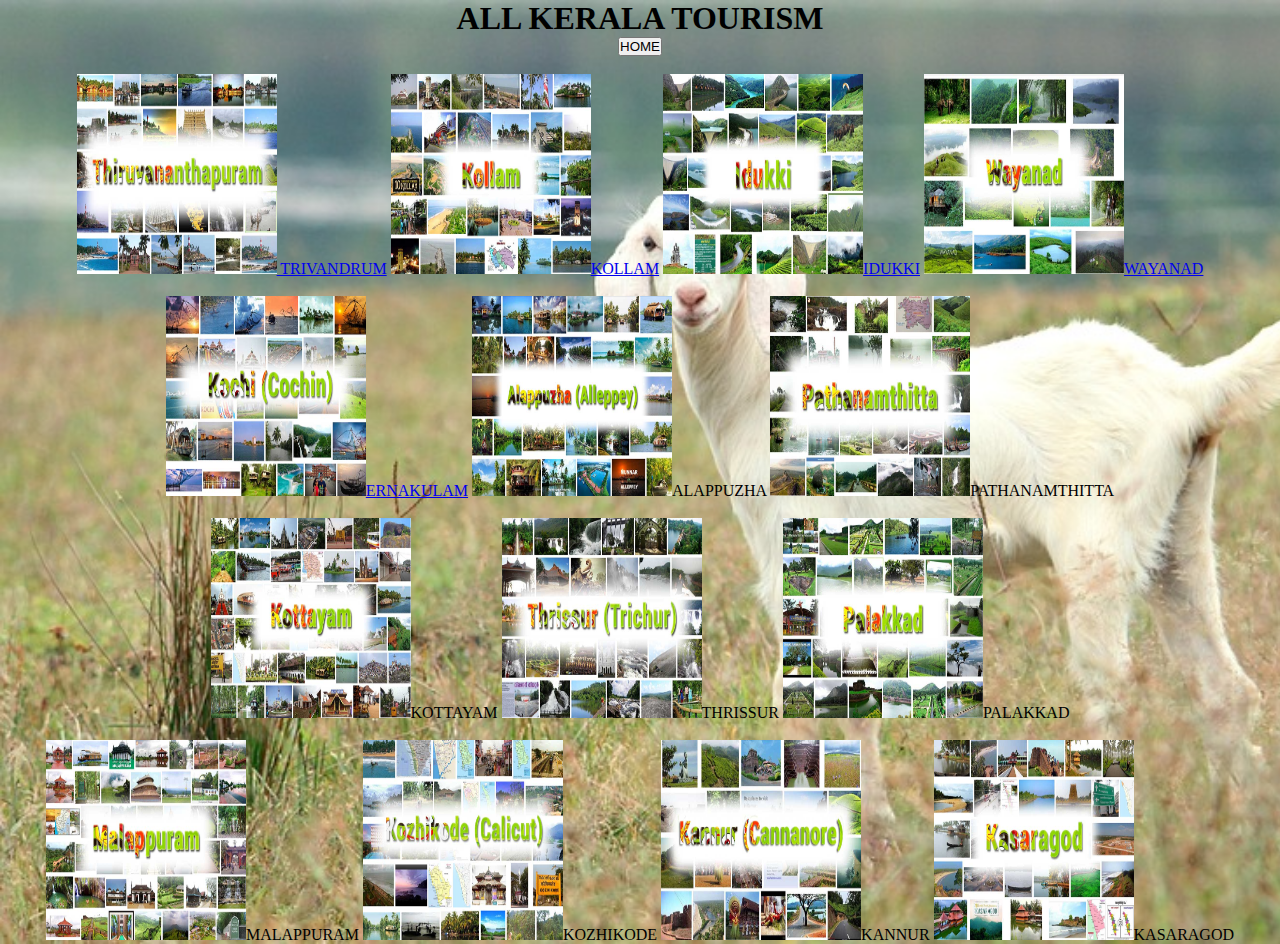
<file: district.html>
<!DOCTYPE html>
<html lang="en">
<head>
    <meta charset="UTF-8">
    <meta http-equiv="X-UA-Compatible" content="IE=edge">
    <meta name="viewport" content="width=device-width, initial-scale=1.0">
    <title>Districts</title>
    <link rel="stylesheet" href="district.css">
</head>
<body>
    <CEnter><h1>ALL KERALA TOURISM</h1></CEnter>
    <center><a href="index.html"><button>HOME</button></a></center><br>
    <center>
        <img height="200" width="200"  src="thiruvananthapuram1.jpg" alt=""><a href="tvm.html"> TRIVANDRUM</a>
        <img height="200" width="200" src="kollam1.jpg" alt=""><a href="kollam.html">KOLLAM</a>
        <img height="200" width="200" src="idukki1.jpg" alt=""><a href="idukki.html">IDUKKI</a>
        <img height="200" width="200" src="Wayanad1.jpg" alt=""><a href="wayanad.html">WAYANAD</a><br><br>
        <img height="200" width="200" src="Kochi1.jpg" alt=""><a href="ekm.html">ERNAKULAM</a>
        <img height="200" width="200" src="alappuzha1.jpg" alt="">ALAPPUZHA
        <img height="200" width="200" src="Pathanamthitta1.jpg" alt="">PATHANAMTHITTA<br><br>
        <img height="200" width="200" src="kottayam1.jpg" alt="">KOTTAYAM
        <img height="200" width="200" src="Thrissur1.jpg" alt="">THRISSUR
        <img height="200" width="200" src="palakkad1.jpg" alt="">PALAKKAD<br><br>
        <img height="200" width="200" src="malappuram1.jpg" alt="">MALAPPURAM
        <img height="200" width="200" src="KOZHIKODE1.jpg" alt="">KOZHIKODE
        <img height="200" width="200" src="Kannur1.jpg" alt="">KANNUR
        <img height="200" width="200" src="kasaragod1.jpg" alt="">KASARAGOD
        
        
    </center>
</body>
</html>
</file>
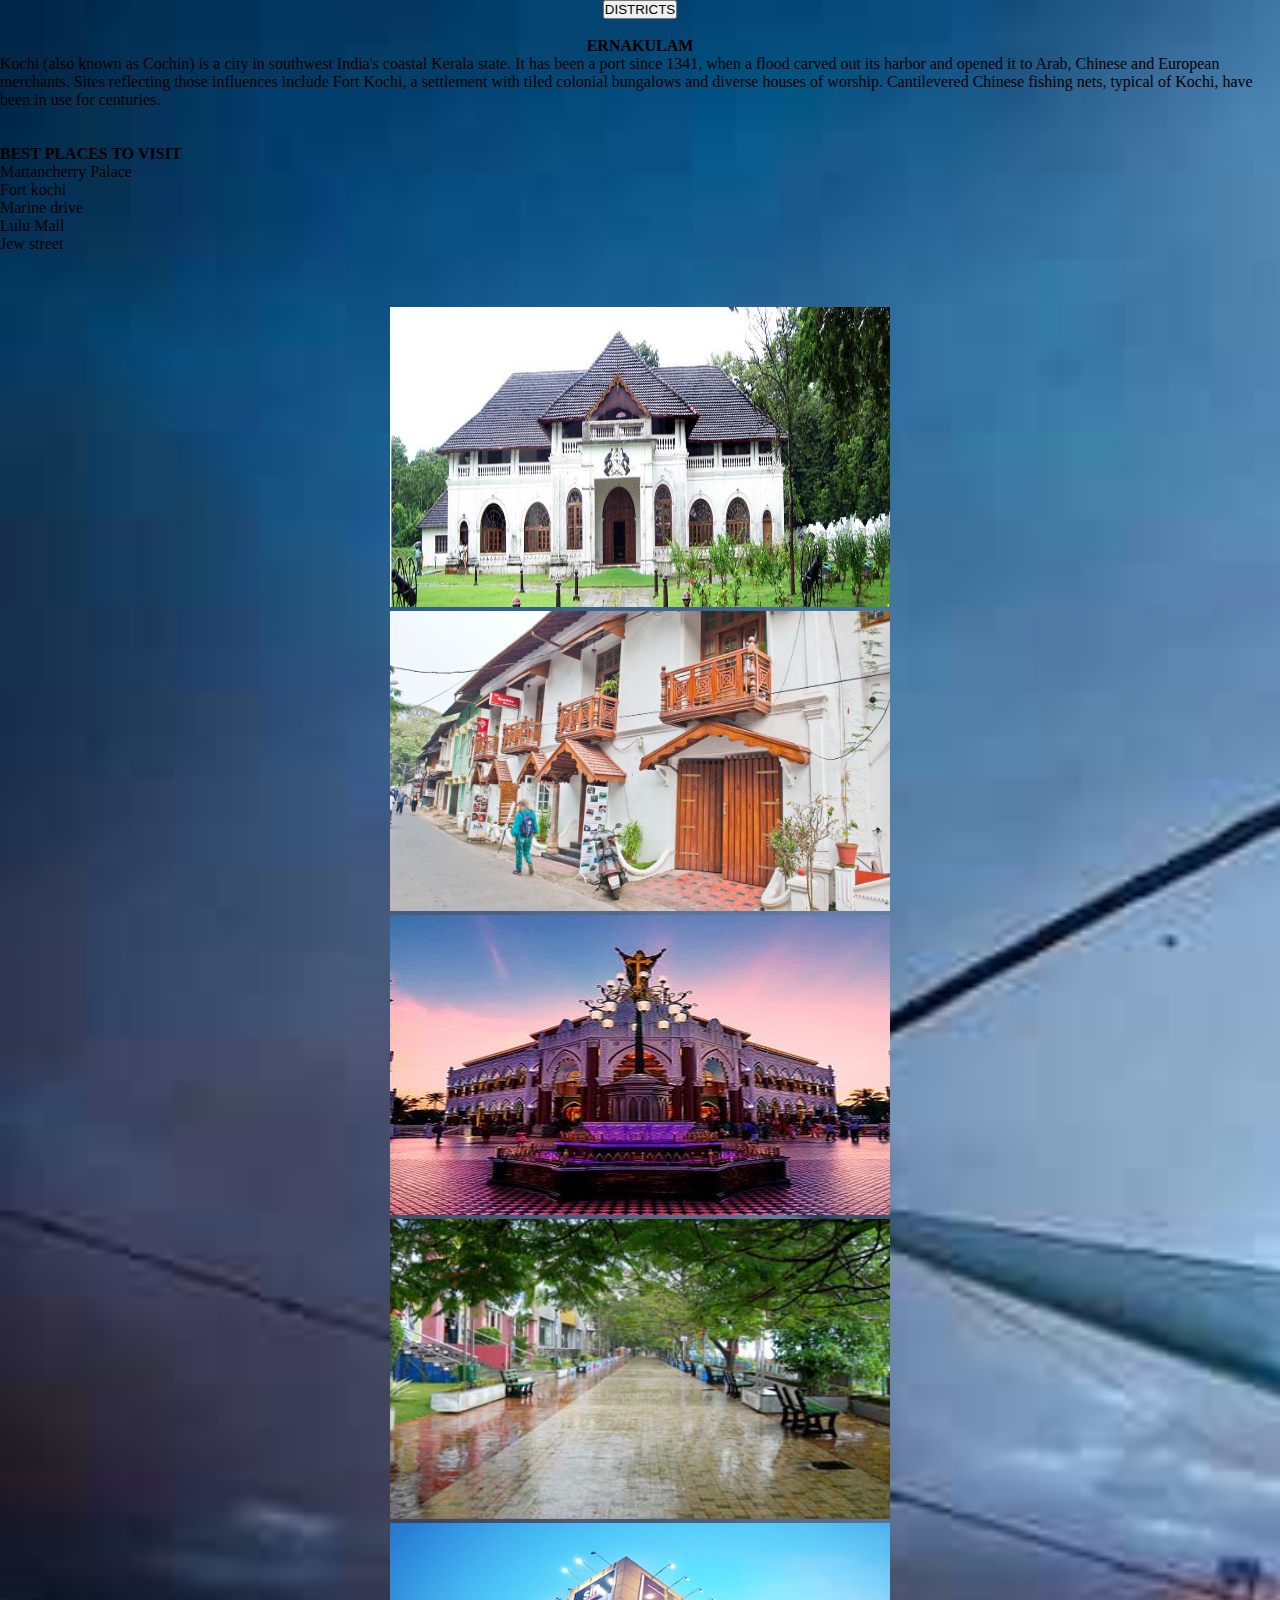
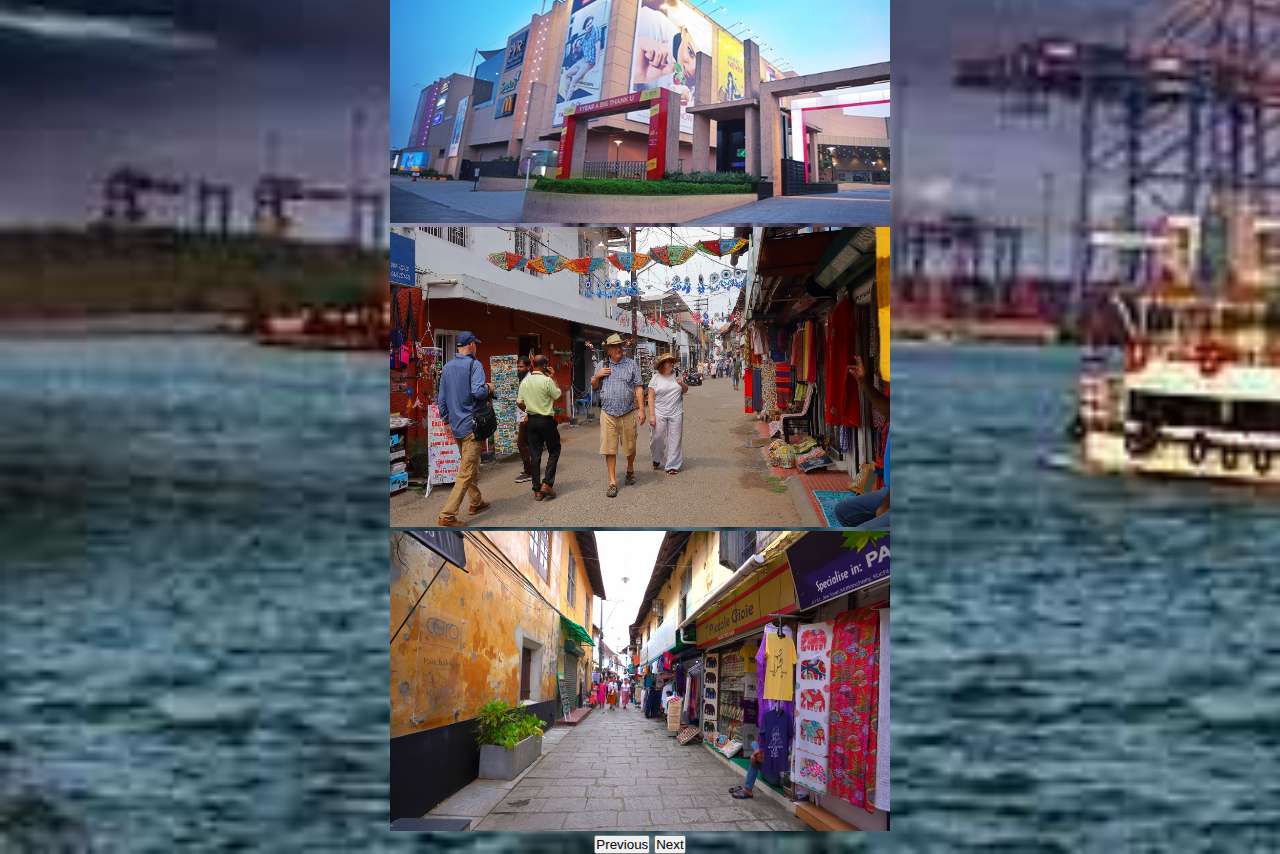
<file: ekm.html>
<!DOCTYPE html>
<html lang="en">
<head>
    <meta charset="UTF-8">
    <meta http-equiv="X-UA-Compatible" content="IE=edge">
    <meta name="viewport" content="width=device-width, initial-scale=1.0">
    <title>Document</title>
    <link rel="stylesheet" href="ekm.css">
    <link href="https://cdn.jsdelivr.net/npm/bootstrap@5.3.0-alpha3/dist/css/bootstrap.min.css" rel="stylesheet" integrity="sha384-KK94CHFLLe+nY2dmCWGMq91rCGa5gtU4mk92HdvYe+M/SXH301p5ILy+dN9+nJOZ" crossorigin="anonymous">
<script src="https://cdn.jsdelivr.net/npm/bootstrap@5.3.0-alpha3/dist/js/bootstrap.bundle.min.js" integrity="sha384-ENjdO4Dr2bkBIFxQpeoTz1HIcje39Wm4jDKdf19U8gI4ddQ3GYNS7NTKfAdVQSZe" crossorigin="anonymous"></script>
   
</head> 
<body><center><a href="district.html"><button>DISTRICTS</button></a></center><br>
    <center><b>ERNAKULAM</b> </center>
    <p>Kochi (also known as Cochin) is a city in southwest India's coastal Kerala state. It has been a port since 1341, when a flood carved out its harbor and opened it to Arab, Chinese and European merchants. Sites reflecting those influences include Fort Kochi, a settlement with tiled colonial bungalows and diverse houses of worship. Cantilevered Chinese fishing nets, typical of Kochi, have been in use for centuries.</p>
    <br><br>
    <div class="container"><b> BEST PLACES TO VISIT </b>
        <li>Mattancherry Palace</li>
       <li>Fort kochi</li>
       <li>Marine drive</li>
       <li>Lulu Mall</li>
       <li>Jew street  </li></div><br><br><br>

       <center><div id="carouselExample" class="carousel slide">
        <div class="carousel-inner">
          <div class="carousel-item active">
            <img height="300" width="500" src="kochi matt.jpg" class="d-block w-10" alt="...">
          </div>
          <div class="carousel-item">
            <img height="300" width="500" src="KOCHI FORT.jpg" class="d-block w-10" alt="...">
          </div>
          <div class="carousel-item">
            <img height="300" width="500" src="kochi f.jpg" class="d-block w-10" alt="...">
          </div>
          <div class="carousel-item">
            <img height="300" width="500" src="KOCHI MARINE.jpg" class="d-block w-10" alt="...">
          </div>
          <div class="carousel-item">
            <img height="300" width="500" src="KOCHI LULU.jpg" class="d-block w-10" alt="...">
          </div>
          <div class="carousel-item">
            <img height="300" width="500" src="jew-.jpg" class="d-block w-10" alt="...">
          </div>
          <div class="carousel-item">
            <img height="300" width="500" src="jew-town_large.jpg" class="d-block w-10" alt="...">
          </div>
        </div>
        <button class="carousel-control-prev" type="button" data-bs-target="#carouselExample" data-bs-slide="prev">
          <span class="carousel-control-prev-icon" aria-hidden="true"></span>
          <span class="visually-hidden">Previous</span>
        </button>
        <button class="carousel-control-next" type="button" data-bs-target="#carouselExample" data-bs-slide="next">
          <span class="carousel-control-next-icon" aria-hidden="true"></span>
          <span class="visually-hidden">Next</span>
        </button>
      </div></center>
    
</body>
</html>
</file>
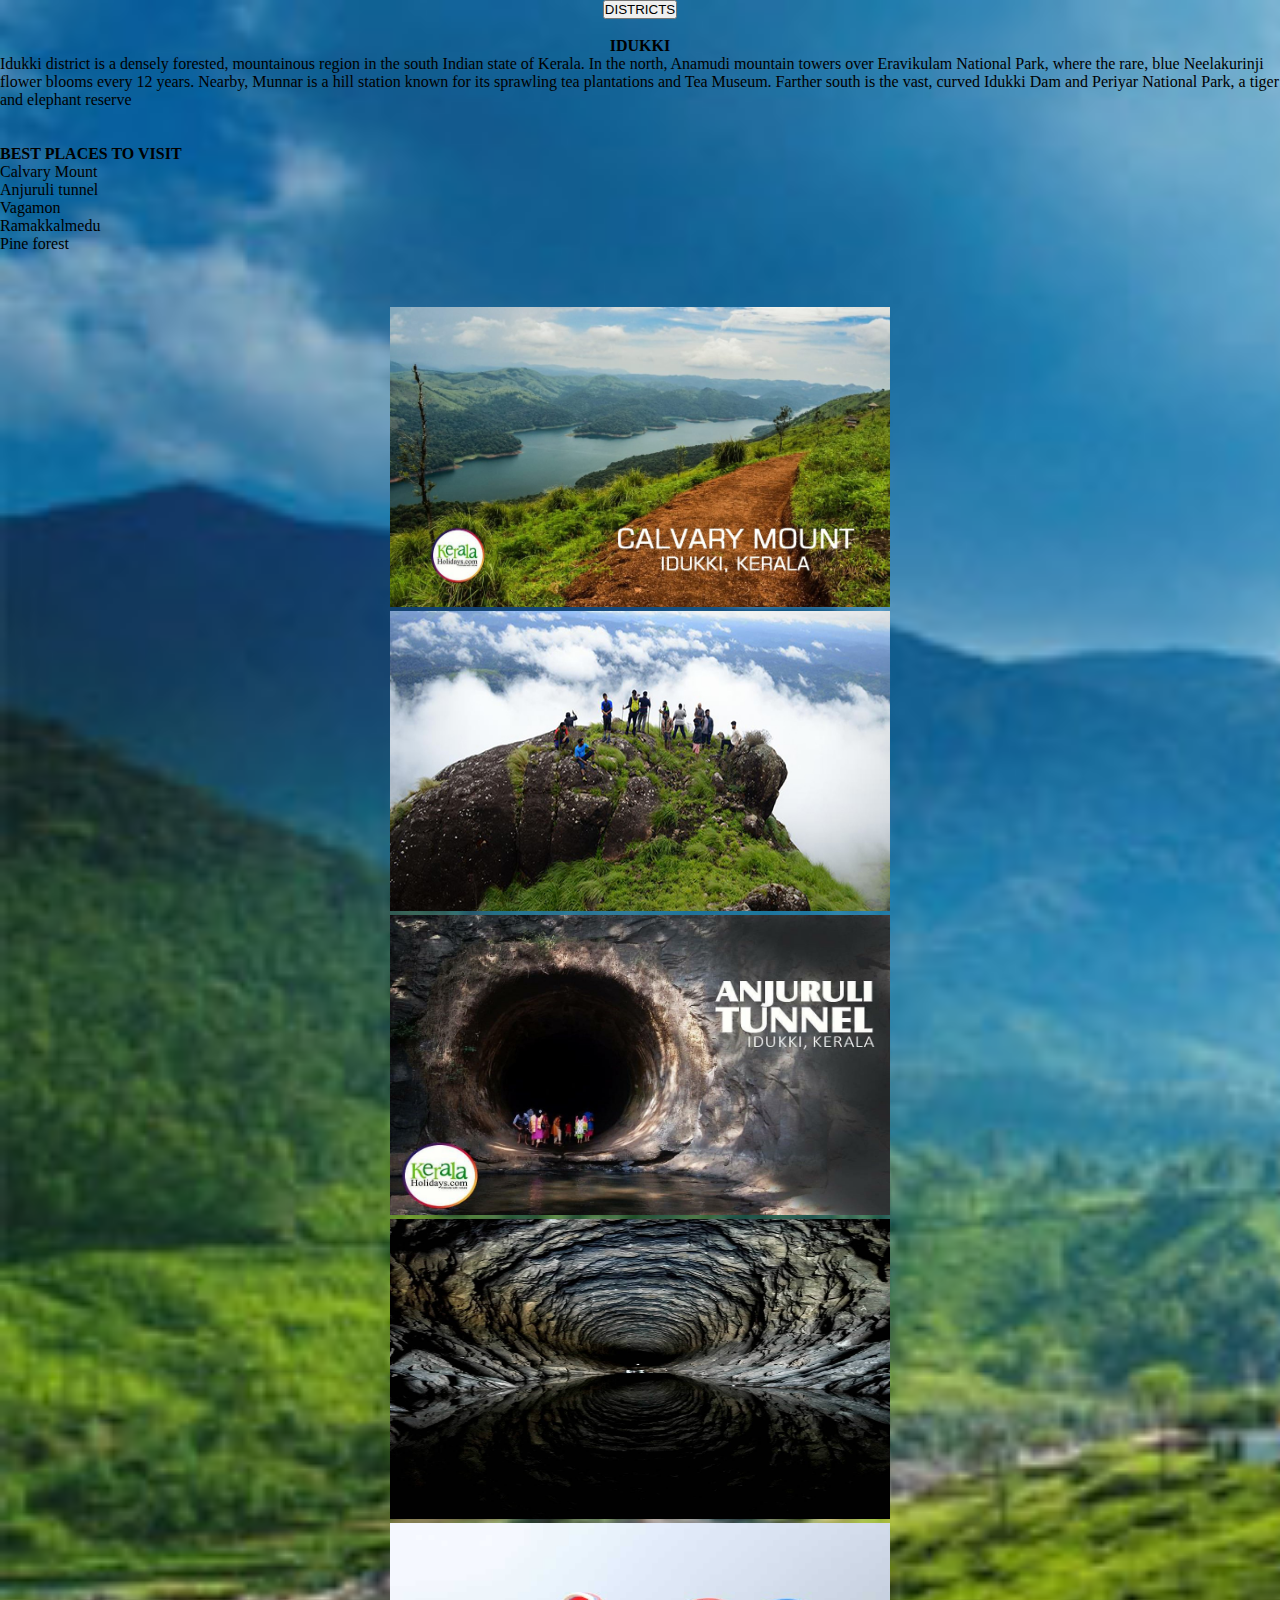
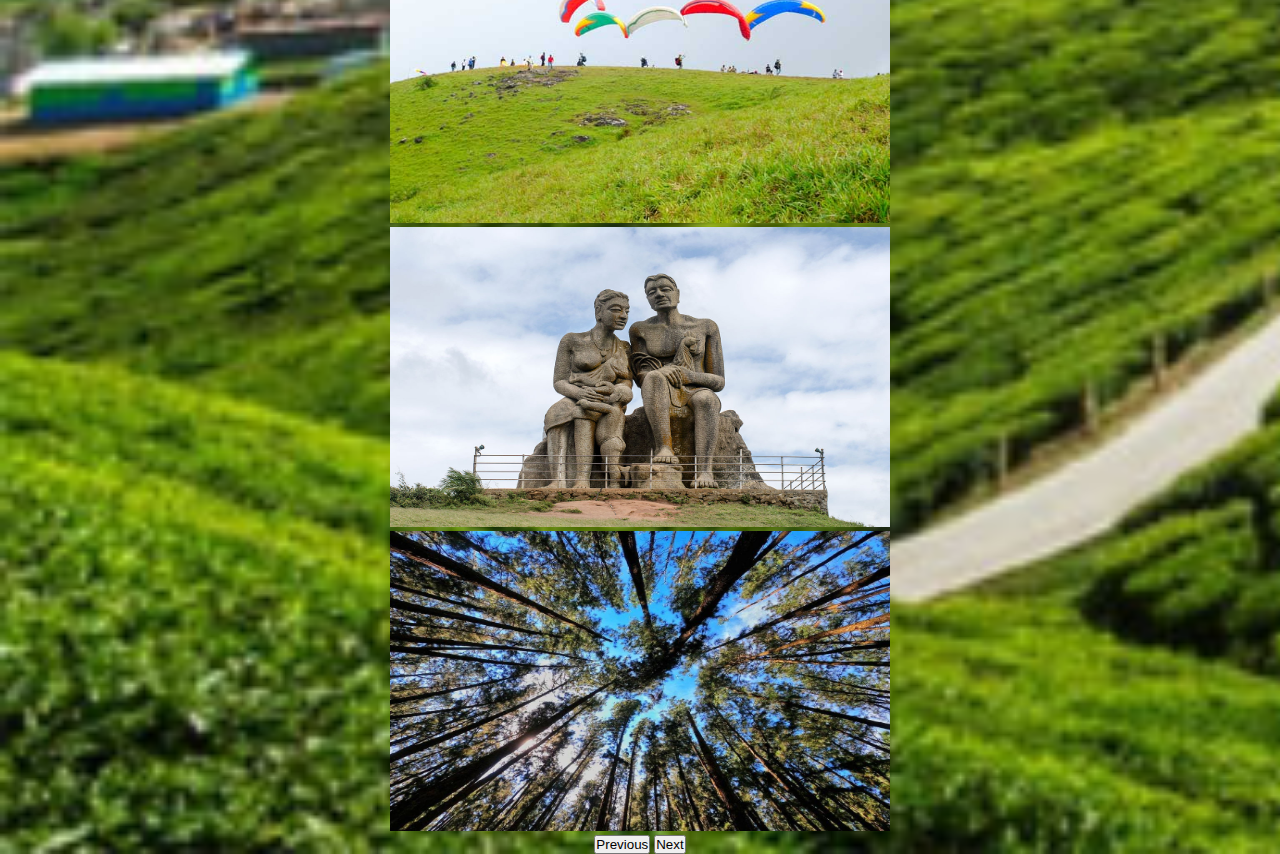
<file: idukki.html>
<!DOCTYPE html>
<html lang="en">
<head>
    <meta charset="UTF-8">
    <meta http-equiv="X-UA-Compatible" content="IE=edge">
    <meta name="viewport" content="width=device-width, initial-scale=1.0">
    <title>Document</title>
    <link rel="stylesheet" href="idukki.css">
    <link href="https://cdn.jsdelivr.net/npm/bootstrap@5.3.0-alpha3/dist/css/bootstrap.min.css" rel="stylesheet" integrity="sha384-KK94CHFLLe+nY2dmCWGMq91rCGa5gtU4mk92HdvYe+M/SXH301p5ILy+dN9+nJOZ" crossorigin="anonymous">
<script src="https://cdn.jsdelivr.net/npm/bootstrap@5.3.0-alpha3/dist/js/bootstrap.bundle.min.js" integrity="sha384-ENjdO4Dr2bkBIFxQpeoTz1HIcje39Wm4jDKdf19U8gI4ddQ3GYNS7NTKfAdVQSZe" crossorigin="anonymous"></script>
   
</head> 
<body><center><a href="district.html"><button>DISTRICTS</button></a></center><br>
    <center><b>IDUKKI</b> </center>
    <p>Idukki district is a densely forested, mountainous region in the south Indian state of Kerala. In the north, Anamudi mountain towers over Eravikulam National Park, where the rare, blue Neelakurinji flower blooms every 12 years. Nearby, Munnar is a hill station known for its sprawling tea plantations and Tea Museum. Farther south is the vast, curved Idukki Dam and Periyar National Park, a tiger and elephant reserve</p>
    <br><br>
    <div class="container"><b> BEST PLACES TO VISIT </b>
        <li>Calvary Mount</li>
       <li>Anjuruli tunnel</li>
       <li>Vagamon</li>
       <li>Ramakkalmedu</li>
       <li> Pine forest </li></div><br><br><br>

       <center><div id="carouselExample" class="carousel slide">
        <div class="carousel-inner">
          <div class="carousel-item active">
            <img height="300" width="500" src="IDUKKI KAL.jpg" class="d-block w-10" alt="...">
          </div>
          <div class="carousel-item">
            <img height="300" width="500" src="IDUKKI CALVA.jpg" class="d-block w-10" alt="...">
          </div>
          <div class="carousel-item">
            <img height="300" width="500" src="IDUKKI ANJ.jpg" class="d-block w-10" alt="...">
          </div>
          <div class="carousel-item">
            <img height="300" width="500" src="IDUKKI ANJU.jpg" class="d-block w-10" alt="...">
          </div>
          <div class="carousel-item">
            <img height="300" width="500" src="IDUKKI WAG.jpg" class="d-block w-10" alt="...">
          </div>
          <div class="carousel-item">
            <img height="300" width="500" src="IDUKKI RAMAKKAL.jpg" class="d-block w-10" alt="...">
          </div>
          <div class="carousel-item">
            <img height="300" width="500" src="idukki pine.jpg" class="d-block w-10" alt="...">
          </div>
        </div>
        <button class="carousel-control-prev" type="button" data-bs-target="#carouselExample" data-bs-slide="prev">
          <span class="carousel-control-prev-icon" aria-hidden="true"></span>
          <span class="visually-hidden">Previous</span>
        </button>
        <button class="carousel-control-next" type="button" data-bs-target="#carouselExample" data-bs-slide="next">
          <span class="carousel-control-next-icon" aria-hidden="true"></span>
          <span class="visually-hidden">Next</span>
        </button>
      </div></center>
    
</body>
</html>
</file>
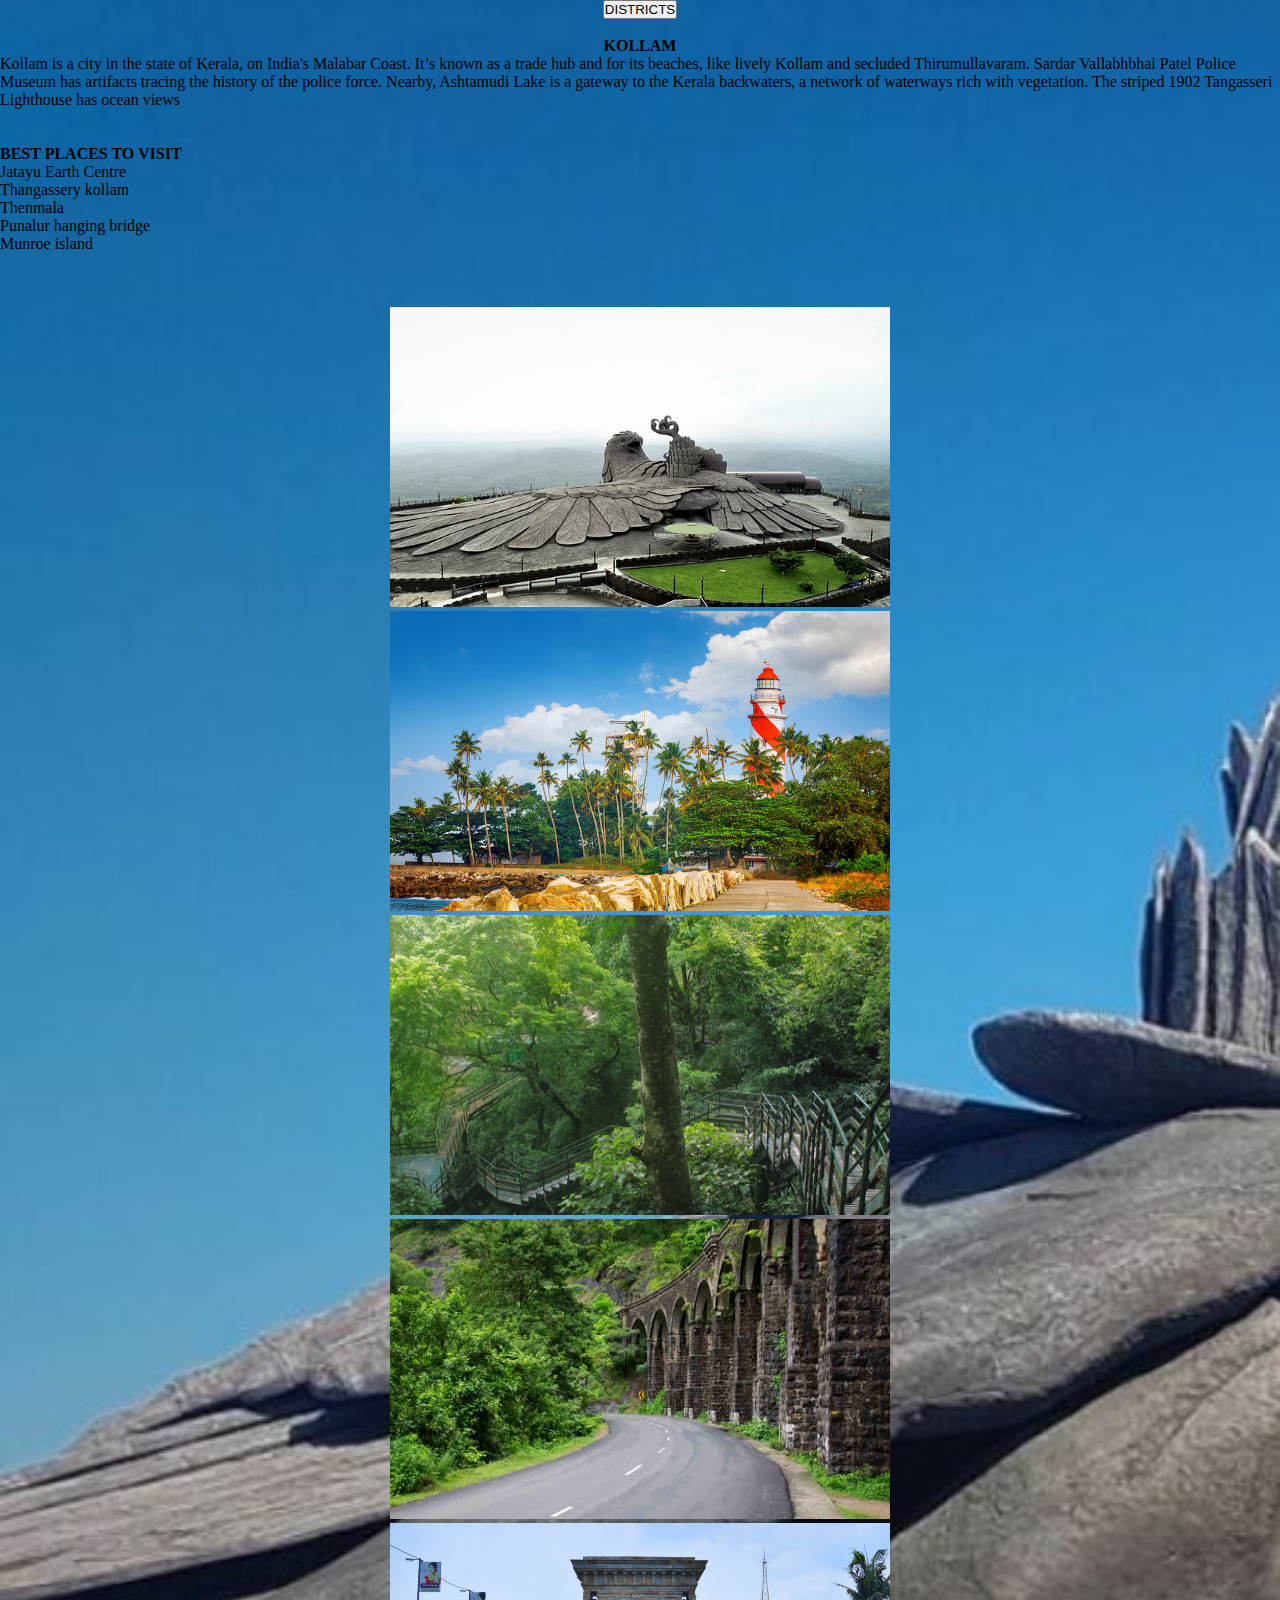
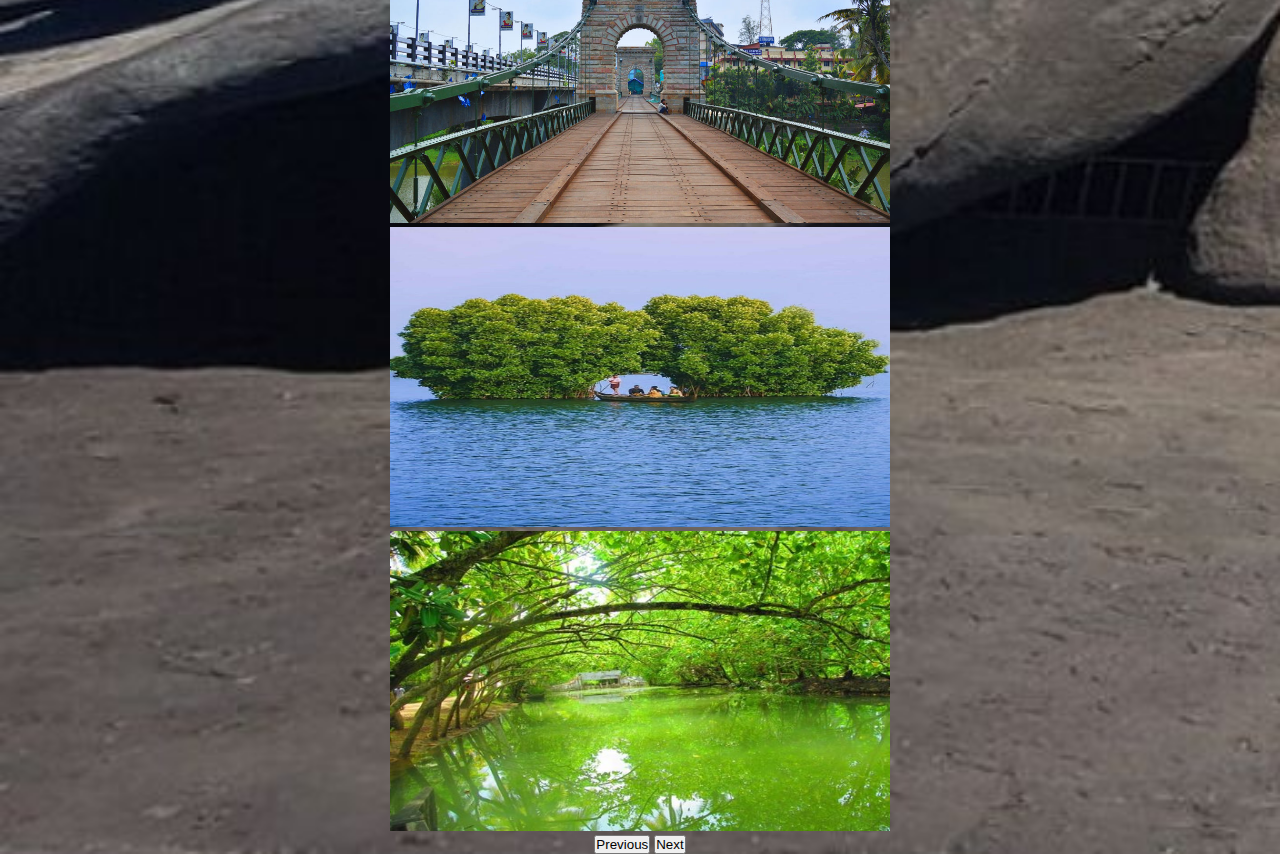
<file: kollam.html>
<!DOCTYPE html>
<html lang="en">
<head>
    <meta charset="UTF-8">
    <meta http-equiv="X-UA-Compatible" content="IE=edge">
    <meta name="viewport" content="width=device-width, initial-scale=1.0">
    <title>Document</title>
    <link rel="stylesheet" href="kollam.css">
    <link href="https://cdn.jsdelivr.net/npm/bootstrap@5.3.0-alpha3/dist/css/bootstrap.min.css" rel="stylesheet" integrity="sha384-KK94CHFLLe+nY2dmCWGMq91rCGa5gtU4mk92HdvYe+M/SXH301p5ILy+dN9+nJOZ" crossorigin="anonymous">
<script src="https://cdn.jsdelivr.net/npm/bootstrap@5.3.0-alpha3/dist/js/bootstrap.bundle.min.js" integrity="sha384-ENjdO4Dr2bkBIFxQpeoTz1HIcje39Wm4jDKdf19U8gI4ddQ3GYNS7NTKfAdVQSZe" crossorigin="anonymous"></script>
   
</head> 
<body><center><a href="district.html"><button>DISTRICTS</button></a></center><br>
    <center><b>KOLLAM</b> </center>
    <p>Kollam is a city in the state of Kerala, on India's Malabar Coast. It’s known as a trade hub and for its beaches, like lively Kollam and secluded Thirumullavaram. Sardar Vallabhbhai Patel Police Museum has artifacts tracing the history of the police force. Nearby, Ashtamudi Lake is a gateway to the Kerala backwaters, a network of waterways rich with vegetation. The striped 1902 Tangasseri Lighthouse has ocean views</p>
    <br><br>
    <div class="container"><b> BEST PLACES TO VISIT </b>
        <li>Jatayu Earth Centre</li>
       <li>Thangassery kollam</li>
       <li>Thenmala</li>
       <li>Punalur hanging bridge</li>
       <li> Munroe island </li></div><br><br><br>

       <center><div id="carouselExample" class="carousel slide">
        <div class="carousel-inner">
          <div class="carousel-item active">
            <img height="300" width="500" src="KOLLAM PARA.jpg" class="d-block w-10" alt="...">
          </div>
          <div class="carousel-item">
            <img height="300" width="500" src="KOLLAM LIGHT.jpg" class="d-block w-10" alt="...">
          </div>
          <div class="carousel-item">
            <img height="300" width="500" src="kolllam the.jpg" class="d-block w-10" alt="...">
          </div>
          <div class="carousel-item">
            <img height="300" width="500" src="kollam thenmala.jpg" class="d-block w-10" alt="...">
          </div>
          <div class="carousel-item">
            <img height="300" width="500" src="kollam punalur.jpg" class="d-block w-10" alt="...">
          </div>
          <div class="carousel-item">
            <img height="300" width="500" src="KOLLAM MUNROAE.jpg" class="d-block w-10" alt="...">
          </div>
          <div class="carousel-item">
            <img height="300" width="500" src="munroe-island.jpg" class="d-block w-10" alt="...">
          </div>
        </div>
        <button class="carousel-control-prev" type="button" data-bs-target="#carouselExample" data-bs-slide="prev">
          <span class="carousel-control-prev-icon" aria-hidden="true"></span>
          <span class="visually-hidden">Previous</span>
        </button>
        <button class="carousel-control-next" type="button" data-bs-target="#carouselExample" data-bs-slide="next">
          <span class="carousel-control-next-icon" aria-hidden="true"></span>
          <span class="visually-hidden">Next</span>
        </button>
      </div></center>
    
</body>
</html>
</file>
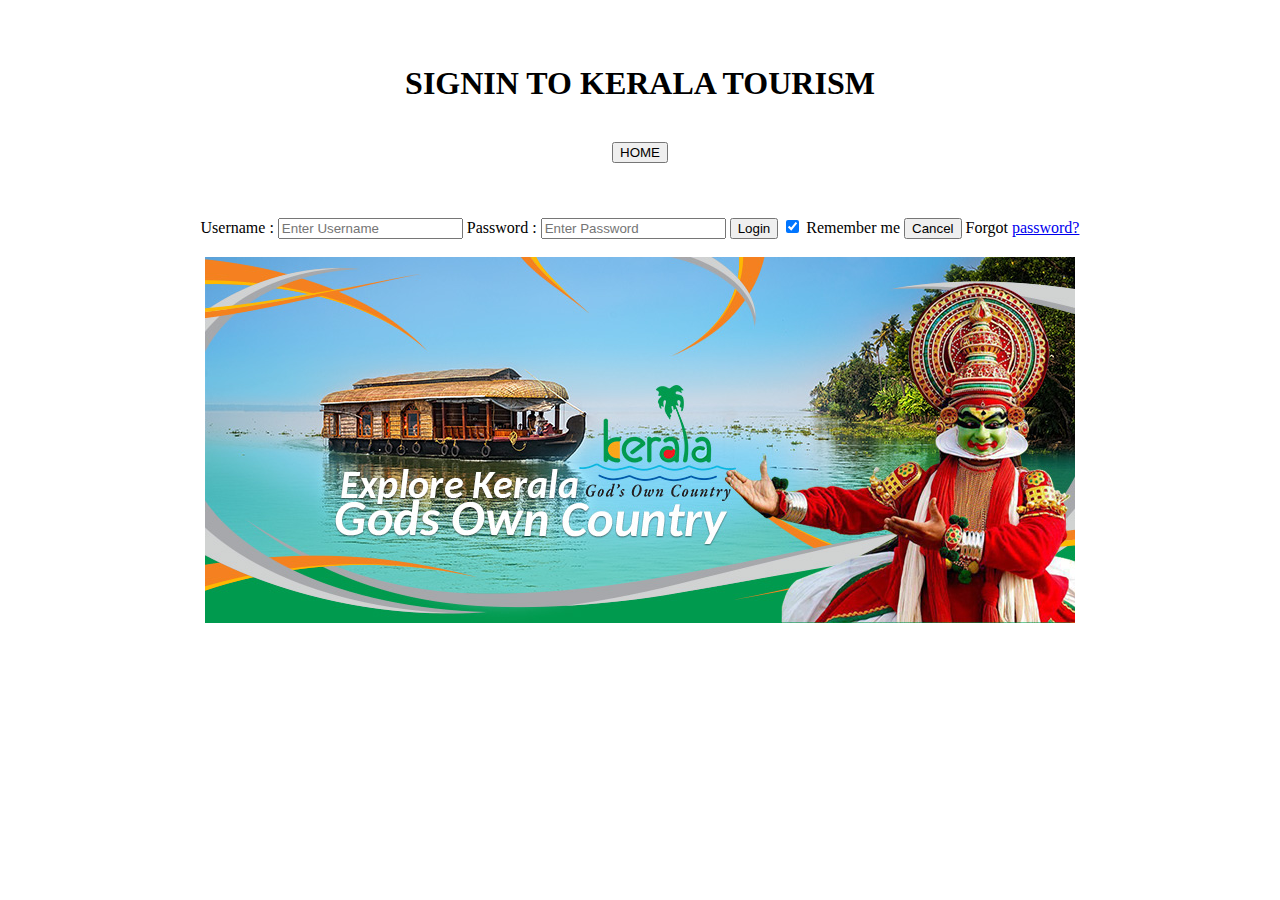
<file: signin.html>
<!DOCTYPE html>
<html lang="en">
<head>
    <meta charset="UTF-8">
    <meta http-equiv="X-UA-Compatible" content="IE=edge">
    <meta name="viewport" content="width=device-width, initial-scale=1.0">
    <title>signin</title>
    <link href="https://cdn.jsdelivr.net/npm/bootstrap@5.3.0-alpha3/dist/css/bootstrap.min.css" rel="stylesheet" integrity="sha384-KK94CHFLLe+nY2dmCWGMq91rCGa5gtU4mk92HdvYe+M/SXH301p5ILy+dN9+nJOZ" crossorigin="anonymous">
<script src="https://cdn.jsdelivr.net/npm/bootstrap@5.3.0-alpha3/dist/js/bootstrap.bundle.min.js" integrity="sha384-ENjdO4Dr2bkBIFxQpeoTz1HIcje39Wm4jDKdf19U8gI4ddQ3GYNS7NTKfAdVQSZe" crossorigin="anonymous"></script>
</head>
<body>
    <br><br>
    <center> <h1>SIGNIN TO KERALA TOURISM</h1> </center> <br>
    <center><a href="index.html"><button>HOME</button></a></center>
    <br><br><br>   
        <center><div class="container">   
            <label>Username : </label>   
            <input type="text" placeholder="Enter Username" name="username" required>  
            <label>Password : </label>   
            <input type="password" placeholder="Enter Password" name="password" required>  
            <button id="9" type="submit">Login</button>   
            <input type="checkbox" checked="checked"> Remember me   
            <button id="9" type="button" class="cancelbtn"> Cancel</button>   
            Forgot <a href="#"> password? </a>   
        </div> </center> 
        <br>
        <center><img src="kerala.jpg" alt=""> </center>
    </body>
</html>
</file>
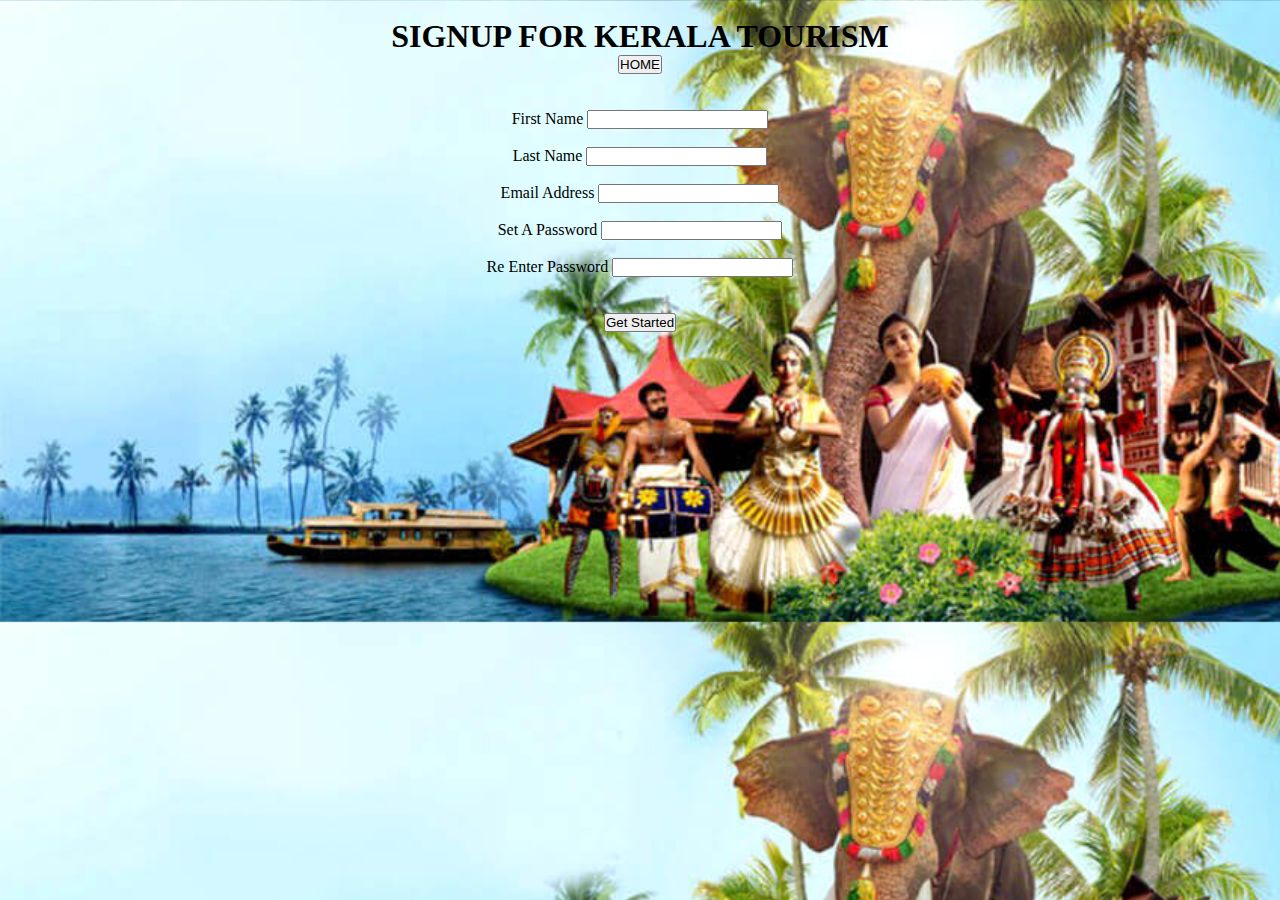
<file: signup.html>
<!DOCTYPE html>
<html lang="en">
<head>
    <meta charset="UTF-8">
    <meta http-equiv="X-UA-Compatible" content="IE=edge">
    <meta name="viewport" content="width=device-width, initial-scale=1.0">
    <title>signup</title>
    <link rel="stylesheet" href="signup.css">
</head>
<body>
    <br>
            <center><h1>SIGNUP FOR KERALA TOURISM</h1></center>
            <center><a href="index.html"><button>HOME</button></a></center><br><br>

            
            <center><div class="top-row">
              <div class="field-wrap">
                <label>
                  First Name<span class="req"></span>
                </label>
                <input type="text" required autocomplete="off" />
              </div>
          <br>
              <div class="field-wrap">
                <label>
                  Last Name<span class="req"></span>
                </label>
                <input type="text"required autocomplete="off"/>
              </div>
            </div>
  <br>
            <div class="field-wrap">
              <label>
                Email Address<span class="req"></span>
              </label>
              <input type="email"required autocomplete="off"/>
            </div>
            <br>
            <div class="field-wrap">
              <label>
                Set A Password<span class="req"></span>
              </label>
              <input type="password"required autocomplete="off"/>
            </div>
<br>
            <div class="field-wrap">
                <label>
                  Re Enter Password<span class="req"></span>
                </label>
                <input type="password"required autocomplete="off"/>
              </div>
            <br><br>
            <button type="submit" class="button button-block"/>Get Started</button></center>
            
</body>
</html>
</file>
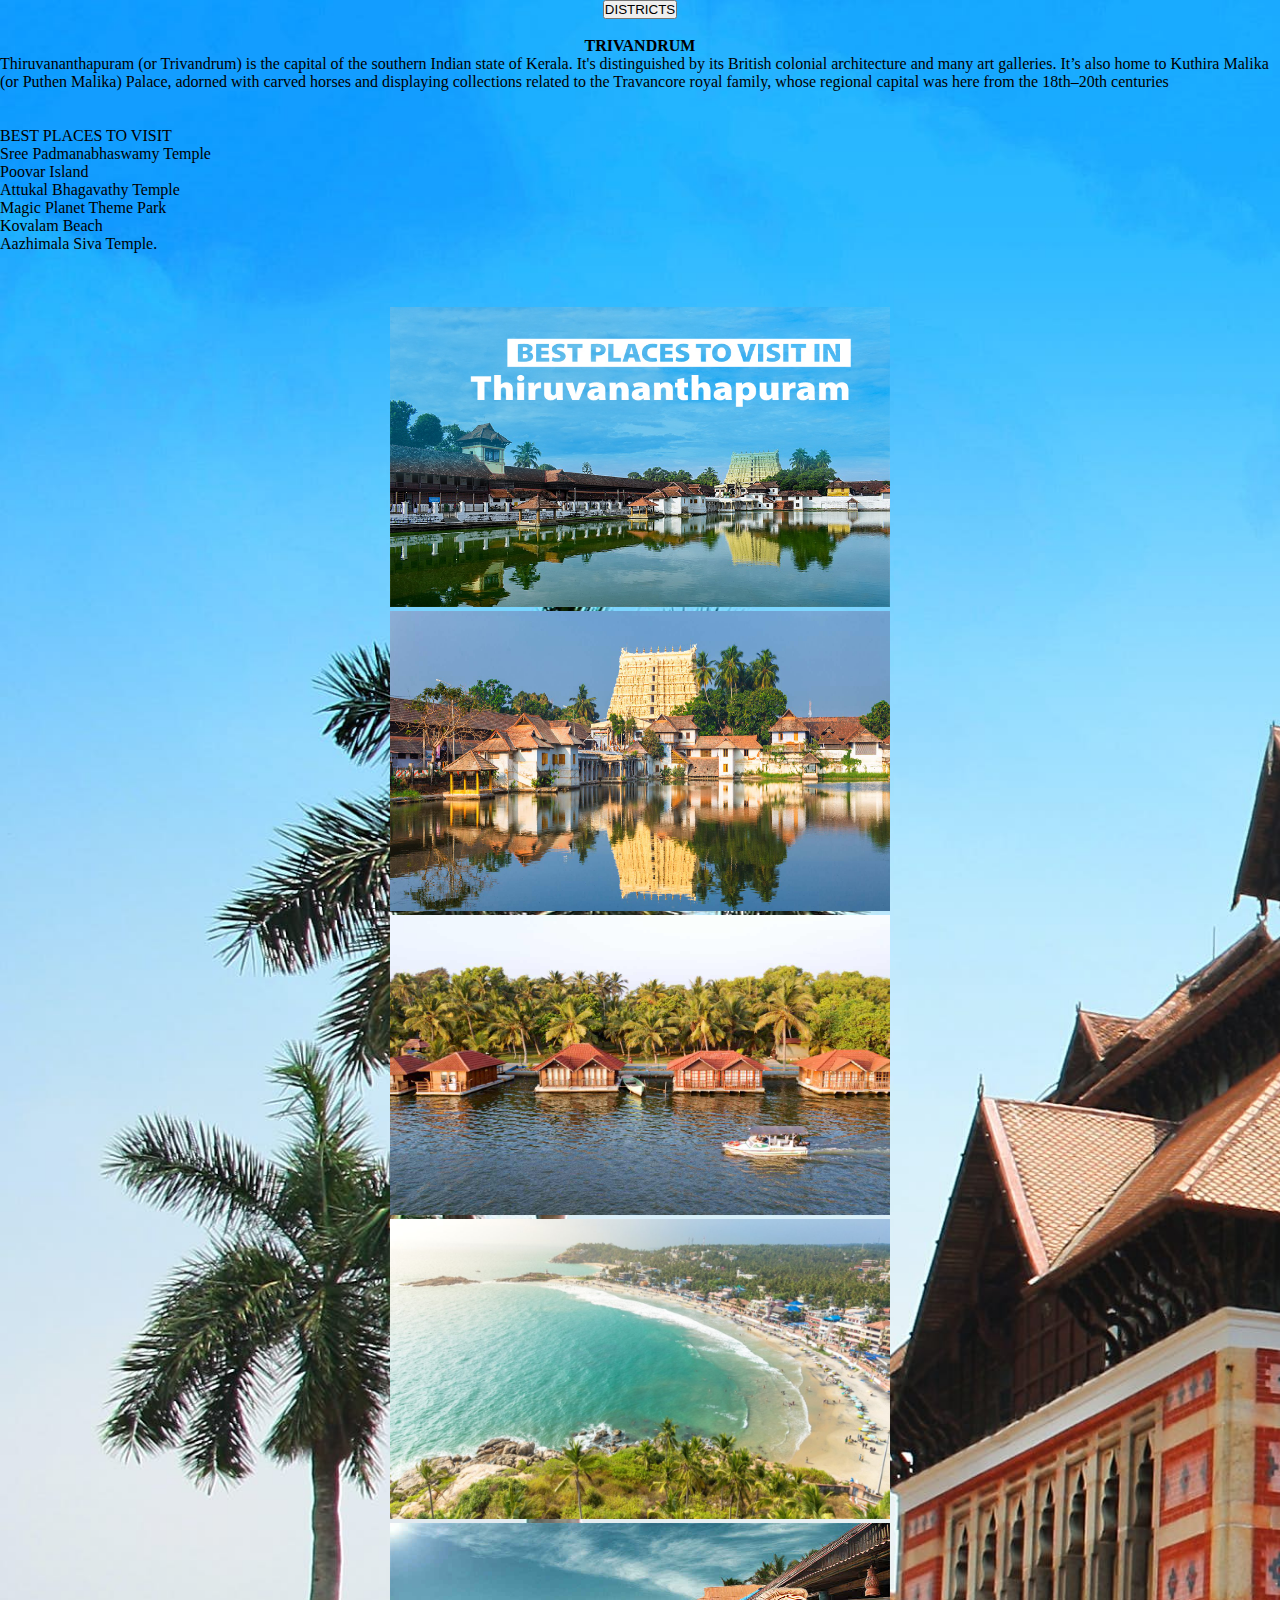
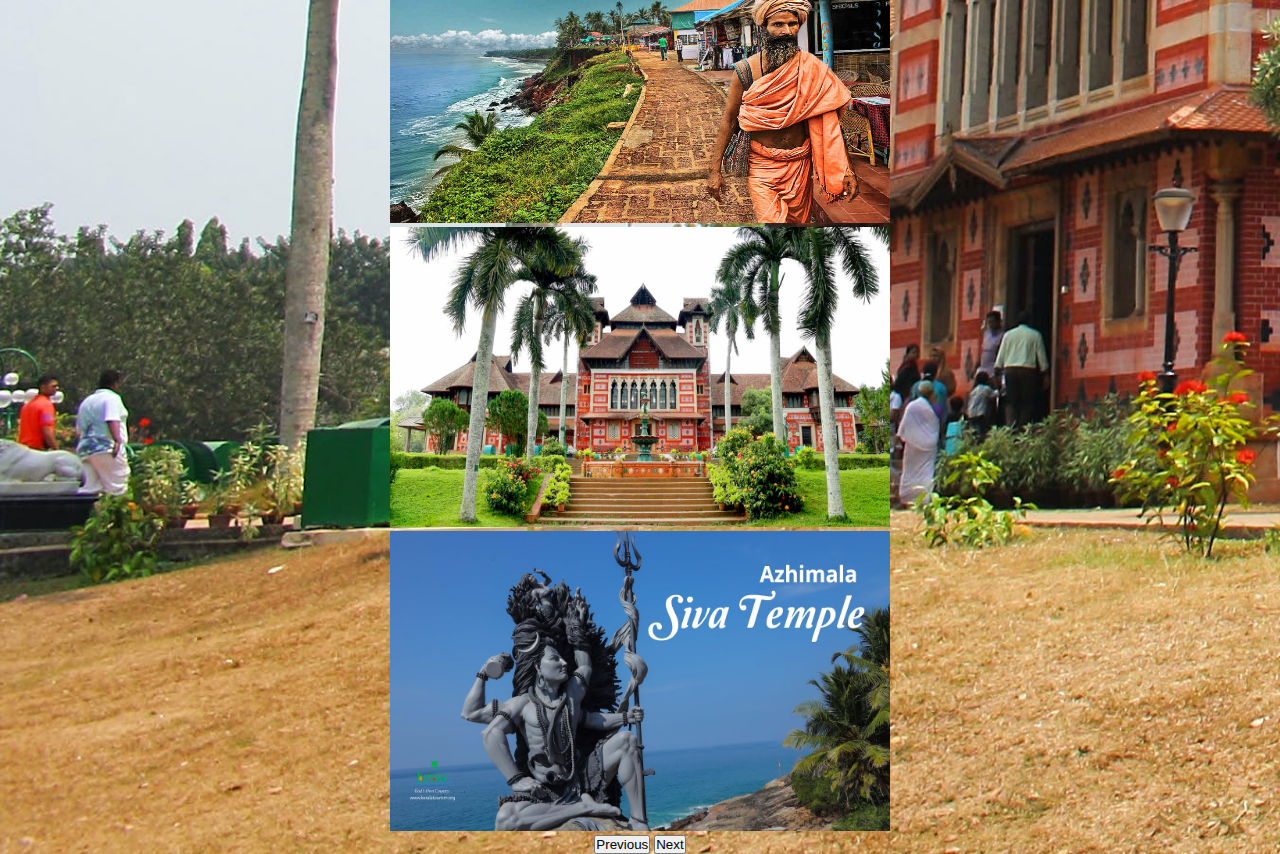
<file: tvm.html>
<!DOCTYPE html>
<html lang="en">
<head>
    <meta charset="UTF-8">
    <meta http-equiv="X-UA-Compatible" content="IE=edge">
    <meta name="viewport" content="width=device-width, initial-scale=1.0">
    <title>Document</title>
    <link rel="stylesheet" href="tvm.css">
    <link href="https://cdn.jsdelivr.net/npm/bootstrap@5.3.0-alpha3/dist/css/bootstrap.min.css" rel="stylesheet" integrity="sha384-KK94CHFLLe+nY2dmCWGMq91rCGa5gtU4mk92HdvYe+M/SXH301p5ILy+dN9+nJOZ" crossorigin="anonymous">
<script src="https://cdn.jsdelivr.net/npm/bootstrap@5.3.0-alpha3/dist/js/bootstrap.bundle.min.js" integrity="sha384-ENjdO4Dr2bkBIFxQpeoTz1HIcje39Wm4jDKdf19U8gI4ddQ3GYNS7NTKfAdVQSZe" crossorigin="anonymous"></script>
   
</head> 
<body><center><a href="district.html"><button>DISTRICTS</button></a></center><br>
    <center><b>TRIVANDRUM</b> </center>
    <p>Thiruvananthapuram (or Trivandrum) is the capital of the southern Indian state of Kerala. It's distinguished by its British colonial architecture and many art galleries. It’s also home to Kuthira Malika (or Puthen Malika) Palace, adorned with carved horses and displaying collections related to the Travancore royal family, whose regional capital was here from the 18th–20th centuries</p>
    <br><br>
    BEST PLACES TO VISIT 
    <li>Sree Padmanabhaswamy Temple</li>
       <li> Poovar Island</li>
       <li>Attukal Bhagavathy Temple</li>
       <li>Magic Planet Theme Park</li>
       <li> Kovalam Beach</li>
       <li> Aazhimala Siva Temple. </li><br><br><br>

       <center><div id="carouselExample" class="carousel slide">
        <div class="carousel-inner">
          <div class="carousel-item active">
            <img height="300" width="500" src="TVM 1.jpg" class="d-block w-10" alt="...">
          </div>
          <div class="carousel-item">
            <img height="300" width="500" src="tvm Padmanabhaswamy.jpg" class="d-block w-10" alt="...">
          </div>
          <div class="carousel-item">
            <img height="300" width="500" src="tvm poovar.jpg" class="d-block w-10" alt="...">
          </div>
          <div class="carousel-item">
            <img height="300" width="500" src="TVM KOVALAM.jpg" class="d-block w-10" alt="...">
          </div>
          <div class="carousel-item">
            <img height="300" width="500" src="TVM VARKALA.jpg" class="d-block w-10" alt="...">
          </div>
          <div class="carousel-item">
            <img height="300" width="500" src="TVM NAPIER.jpg" class="d-block w-10" alt="...">
          </div>
          <div class="carousel-item">
            <img height="300" width="500" src="tvm azhi.jpg" class="d-block w-10" alt="...">
          </div>
        </div>
        <button class="carousel-control-prev" type="button" data-bs-target="#carouselExample" data-bs-slide="prev">
          <span class="carousel-control-prev-icon" aria-hidden="true"></span>
          <span class="visually-hidden">Previous</span>
        </button>
        <button class="carousel-control-next" type="button" data-bs-target="#carouselExample" data-bs-slide="next">
          <span class="carousel-control-next-icon" aria-hidden="true"></span>
          <span class="visually-hidden">Next</span>
        </button>
      </div></center>
    
</body>
</html>
</file>
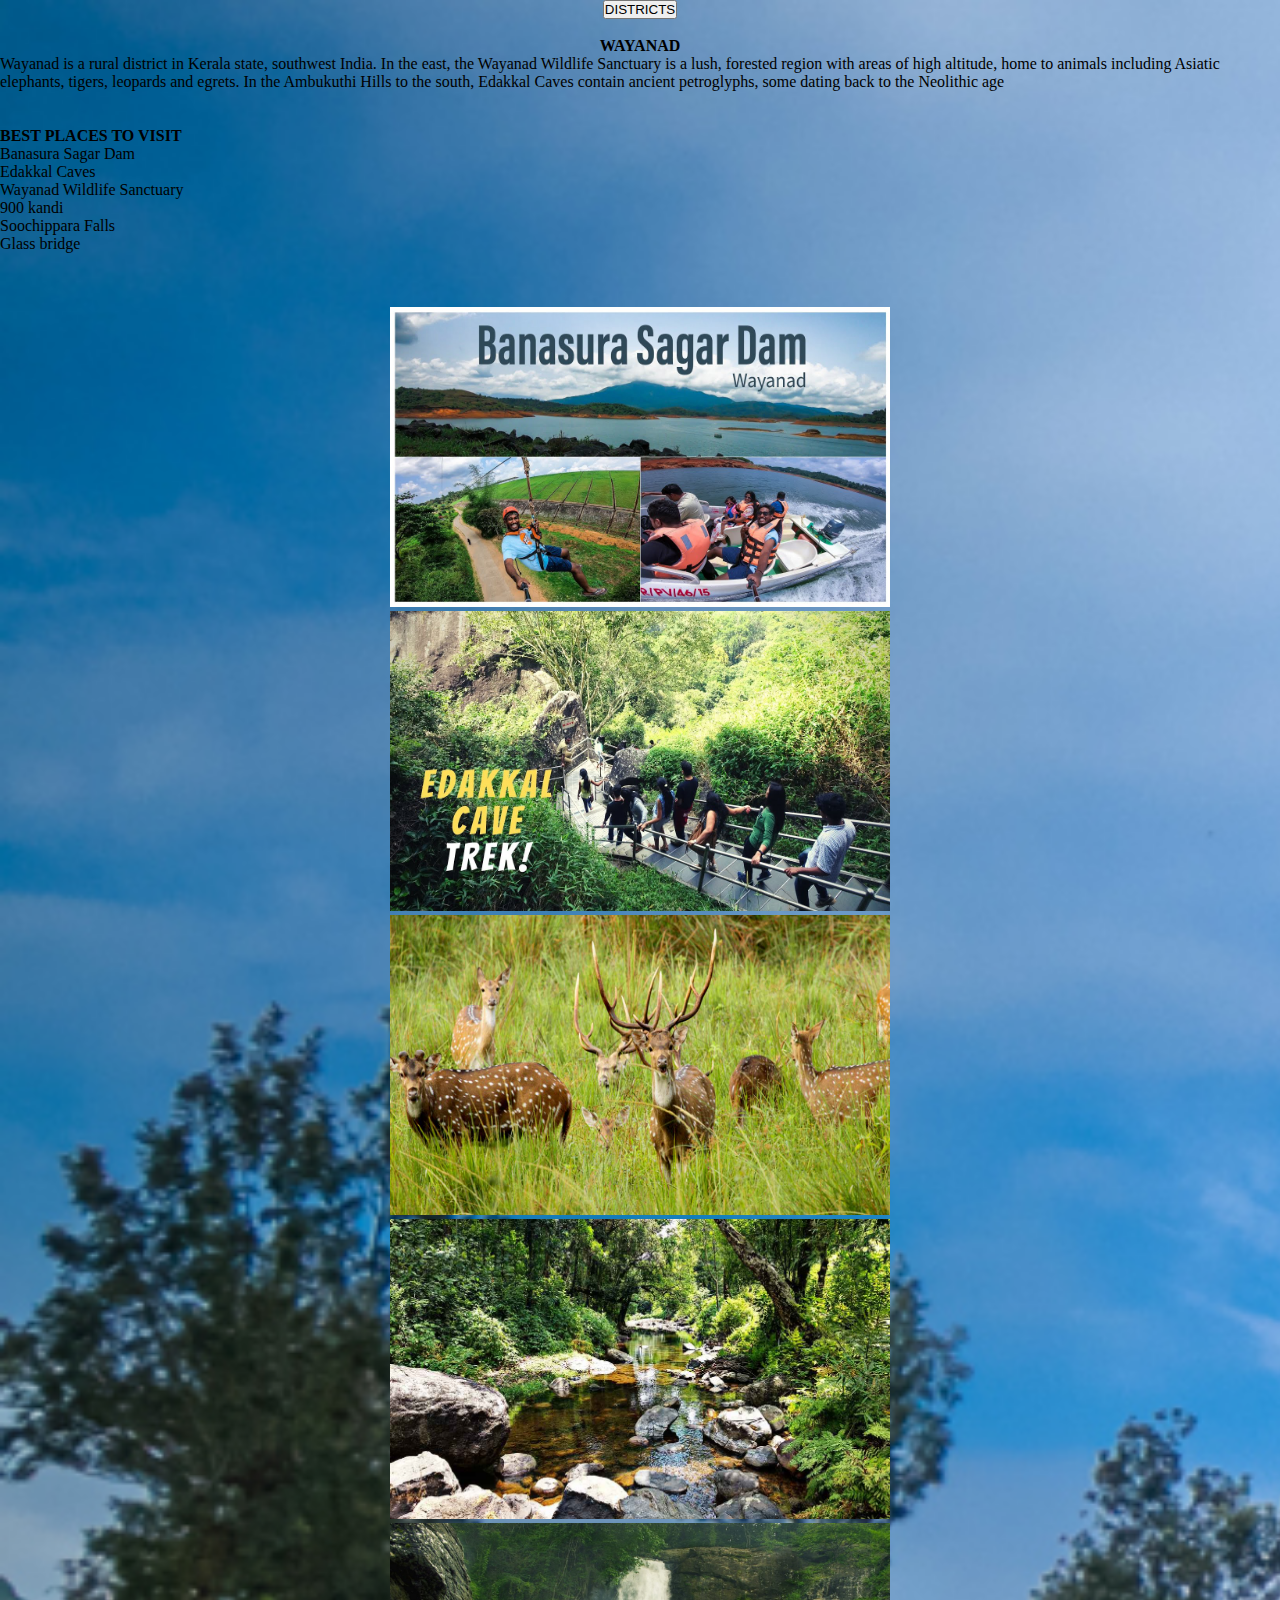
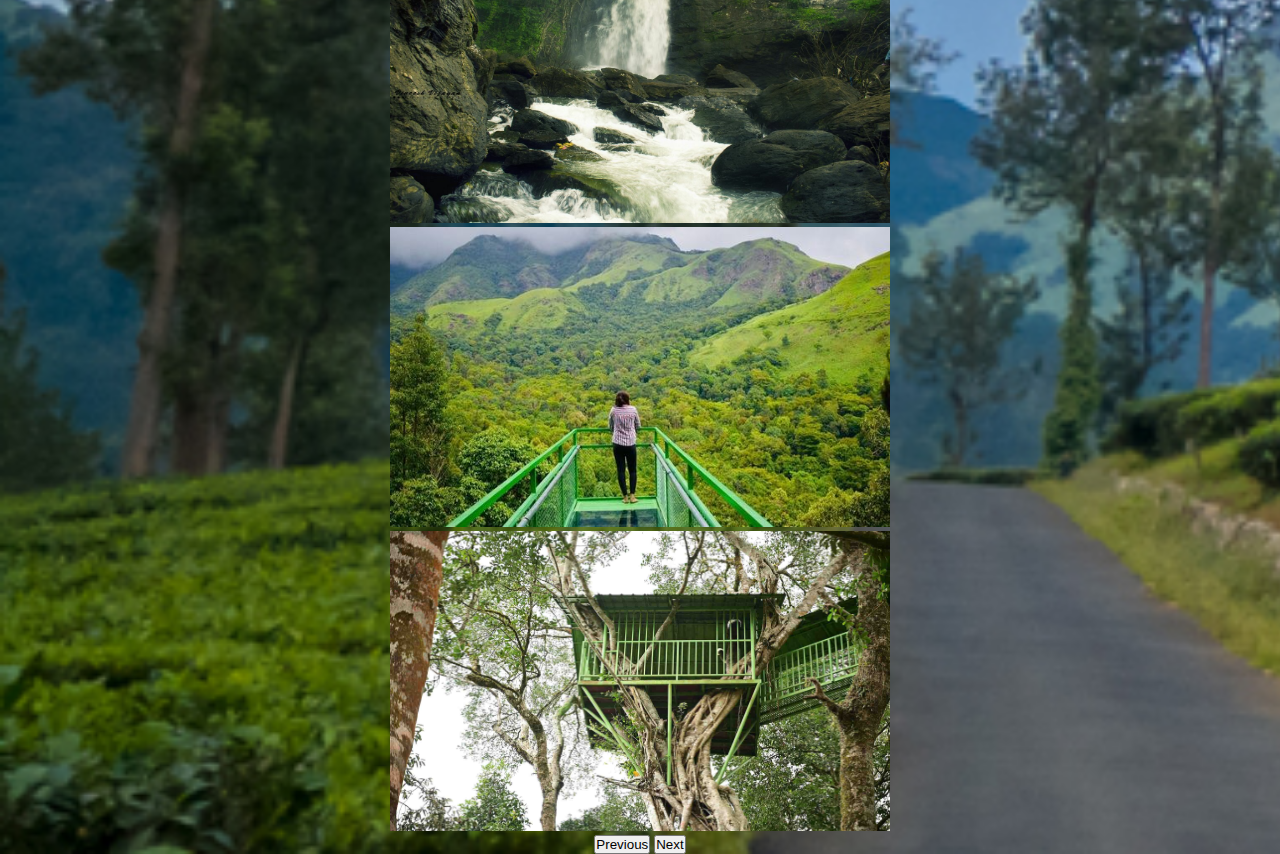
<file: wayanad.html>
<!DOCTYPE html>
<html lang="en">
<head>
    <meta charset="UTF-8">
    <meta http-equiv="X-UA-Compatible" content="IE=edge">
    <meta name="viewport" content="width=device-width, initial-scale=1.0">
    <title>Document</title>
    <link rel="stylesheet" href="wayanad.css">
    <link href="https://cdn.jsdelivr.net/npm/bootstrap@5.3.0-alpha3/dist/css/bootstrap.min.css" rel="stylesheet" integrity="sha384-KK94CHFLLe+nY2dmCWGMq91rCGa5gtU4mk92HdvYe+M/SXH301p5ILy+dN9+nJOZ" crossorigin="anonymous">
<script src="https://cdn.jsdelivr.net/npm/bootstrap@5.3.0-alpha3/dist/js/bootstrap.bundle.min.js" integrity="sha384-ENjdO4Dr2bkBIFxQpeoTz1HIcje39Wm4jDKdf19U8gI4ddQ3GYNS7NTKfAdVQSZe" crossorigin="anonymous"></script>
   
</head> 
<body><center><a href="district.html"><button>DISTRICTS</button></a></center><br>
    <center><b>WAYANAD</b> </center>
    <p>Wayanad is a rural district in Kerala state, southwest India. In the east, the Wayanad Wildlife Sanctuary is a lush, forested region with areas of high altitude, home to animals including Asiatic elephants, tigers, leopards and egrets. In the Ambukuthi Hills to the south, Edakkal Caves contain ancient petroglyphs, some dating back to the Neolithic age</p><br><br>
    <div class="container"><b> BEST PLACES TO VISIT </b>
    <li>Banasura Sagar Dam</li>
       <li>Edakkal Caves</li>
       <li>Wayanad Wildlife Sanctuary</li>
       <li>900 kandi</li>
       <li> Soochippara Falls</li>
       <li> Glass bridge </li></div><br><br><br>

       <center><div id="carouselExample" class="carousel slide">
        <div class="carousel-inner">
          <div class="carousel-item active">
            <img height="300" width="500" src="WAYANAD BANAS.jpg" class="d-block w-10" alt="...">
          </div>
          <div class="carousel-item">
            <img height="300" width="500" src="WAYANAD EDAKKL.jpg" class="d-block w-10" alt="...">
          </div>
          <div class="carousel-item">
            <img height="300" width="500" src="wayanad-wildlife.jpg" class="d-block w-10" alt="...">
          </div>
          <div class="carousel-item">
            <img height="300" width="500" src="WYANAD 900.jpg" class="d-block w-10" alt="...">
          </div>
          <div class="carousel-item">
            <img height="300" width="500" src="WAYNAD SOOCH.jpg" class="d-block w-10" alt="...">
          </div>
          <div class="carousel-item">
            <img height="300" width="500" src="WAYANAD GLASS.jpg" class="d-block w-10" alt="...">
          </div>
          <div class="carousel-item">
            <img height="300" width="500" src="WAYANAD SKY.jpg" class="d-block w-10" alt="...">
          </div>
        </div>
        <button class="carousel-control-prev" type="button" data-bs-target="#carouselExample" data-bs-slide="prev">
          <span class="carousel-control-prev-icon" aria-hidden="true"></span>
          <span class="visually-hidden">Previous</span>
        </button>
        <button class="carousel-control-next" type="button" data-bs-target="#carouselExample" data-bs-slide="next">
          <span class="carousel-control-next-icon" aria-hidden="true"></span>
          <span class="visually-hidden">Next</span>
        </button>
      </div></center>
    
</body>
</html>
</file>
<file: district.css>
*{
    margin: 0px;
    padding: 0px;
}
body{
    background-image: url(india.jpg);
background-size: cover;
    background-position: fixed;

}
</file>
<file: ekm.css>
*{
    margin: 0px;
    padding: 0px;
}
body{
    background-image: url(KOCHI.jpg);
    background-size: cover;
    background-position: fixed;

}
</file>
<file: idukki.css>
*{
    margin: 0px;
    padding: 0px;
}
body{
    background-image: url(IDUKKI.jpg);
    background-size: cover;
    background-position: fixed;

}
</file>
<file: kollam.css>
*{
    margin: 0px;
    padding: 0px;
}
body{
    background-image: url(KOLLAAM.jpg);
    background-size: cover;
    background-position: fixed;

}
</file>
<file: signup.css>
*{
    margin: 0px;
    padding: 0px;
}
body{
    background-image: url(Kerala11.jpg);
    background-size: cover;
    background-position: fixed;

}
</file>
<file: tvm.css>
*{
    margin: 0px;
    padding: 0px;
}
body{
    background-image: url(TVM.jpg);
    background-size: cover;
    background-position: fixed;

}
</file>
<file: wayanad.css>
*{
    margin: 0px;
    padding: 0px;
}
body{
    background-image: url(WAYANAD.jpg);
    background-size: cover;
    background-position: fixed;

}
</file>
